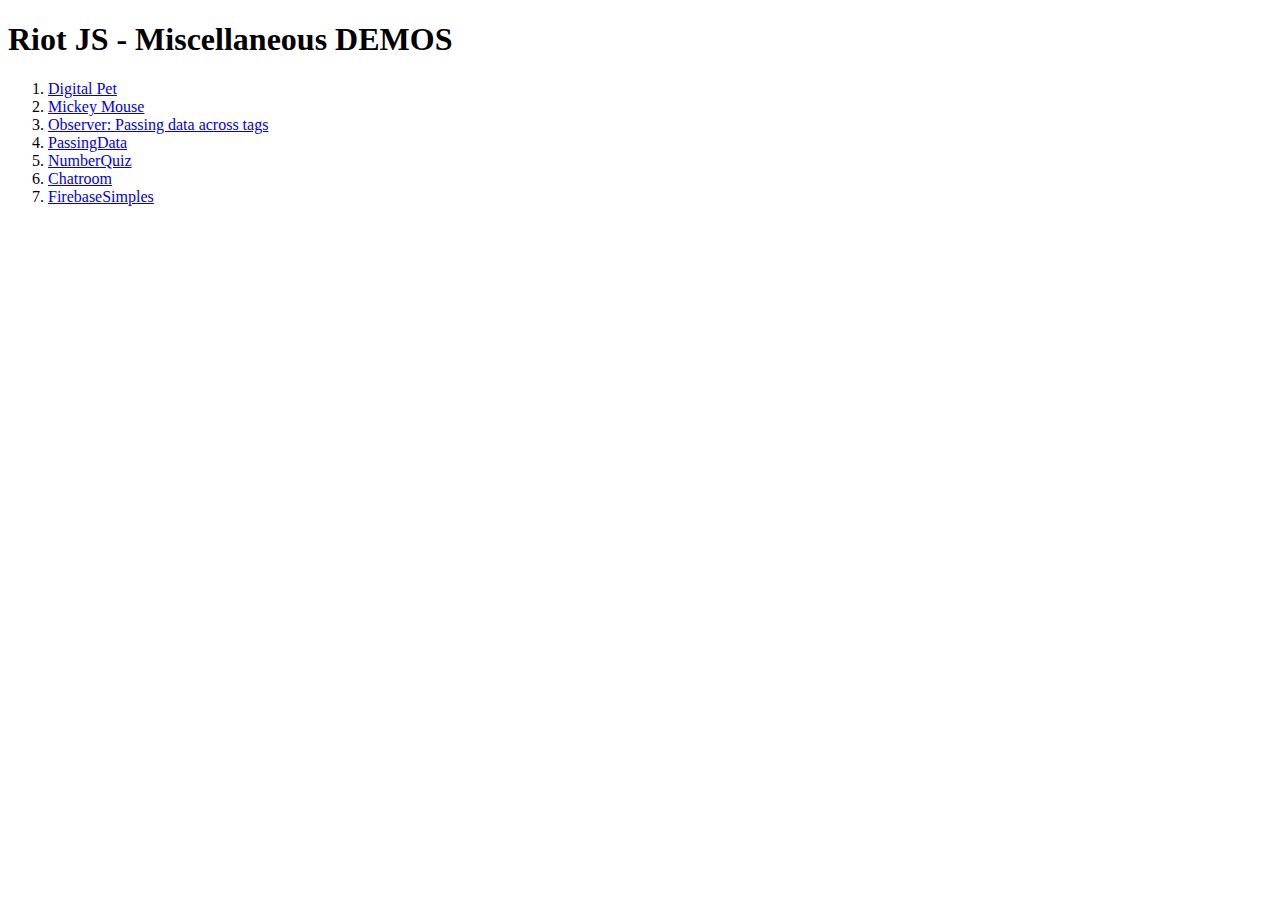
<file: Demos/index.html>
<!DOCTYPE html>
<html lang="en">
<head>
	<meta charset="UTF-8">
	<meta name="viewport" content="width=device-width, initial-scale=1.0">
	<meta http-equiv="X-UA-Compatible" content="ie=edge">
	<title>Demos</title>
</head>
<body>

	<h1>Riot JS - Miscellaneous DEMOS</h1>

	<ol>
		<li><a href="DigitalPet">Digital Pet</a></li>
		<li><a href="MickeyMouse">Mickey Mouse</a></li>
		<li><a href="Observer">Observer: Passing data across tags</a></li>
		<li><a href="PassingData">PassingData</a></li>
		<li><a href="NumberQuiz">NumberQuiz</a></li>
		<li><a href="Chatroom">Chatroom</a></li>
		<li><a href="FirebaseSimples">FirebaseSimples</a></li>
	</ol>

</body>
</html>
</file>
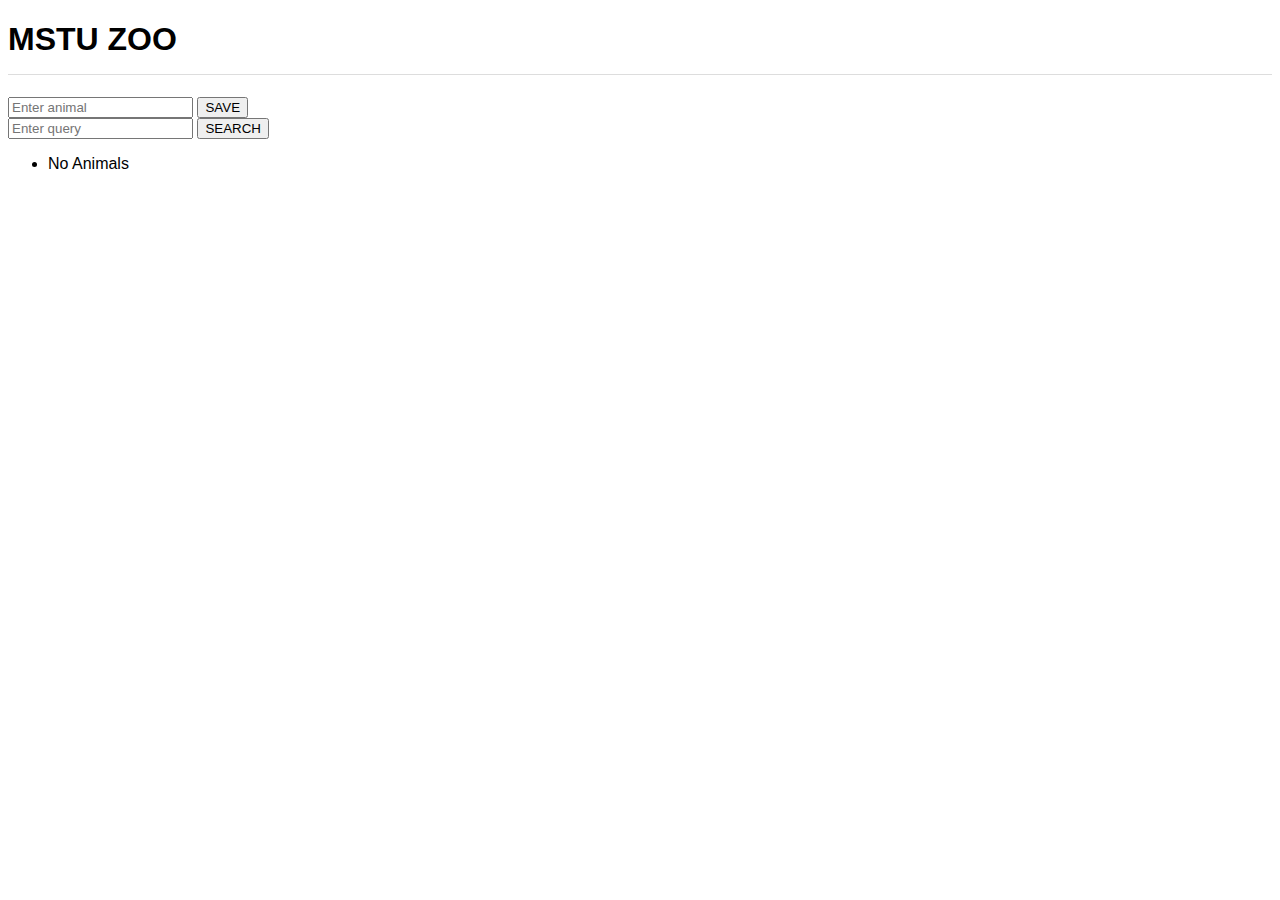
<file: Classwork/Firebase-Query/index.html>
<!DOCTYPE html>
<html lang="en">
<head>
	<meta charset="UTF-8">
	<meta name="viewport" content="width=device-width, initial-scale=1.0">
	<meta http-equiv="X-UA-Compatible" content="ie=edge">
	<title>MSTU ZOO</title>
</head>
<body>

	<!-- Riot Mount Point -->
	<app></app>

	<!-- Riot TAGS -->
	<script src="tags/app.tag" type="riot/tag"></script>
	<script src="tags/animal.tag" type="riot/tag"></script>

	<!-- Riot + Firebase IMPORT -->
	<script src="js/riot+compiler.js"></script>
	<script src="js/firebase.js"></script>

	<script>
	  // Initialize Firebase
	  var config = {
	    apiKey: "AIzaSyBEbOWvV5Fig3eNvWVWValUExl-_WBBxEo",
	    authDomain: "mstu5013.firebaseapp.com",
	    databaseURL: "https://mstu5013.firebaseio.com",
	    projectId: "mstu5013",
	    storageBucket: "mstu5013.appspot.com",
	    messagingSenderId: "953045445181"
	  };
	  firebase.initializeApp(config);

		// Firebase Cached References
		var database = firebase.database();
		var rootRef = database.ref('/');

		// Initialize RiotJS
		riot.mount('*');
	</script>

</body>
</html>
</file>
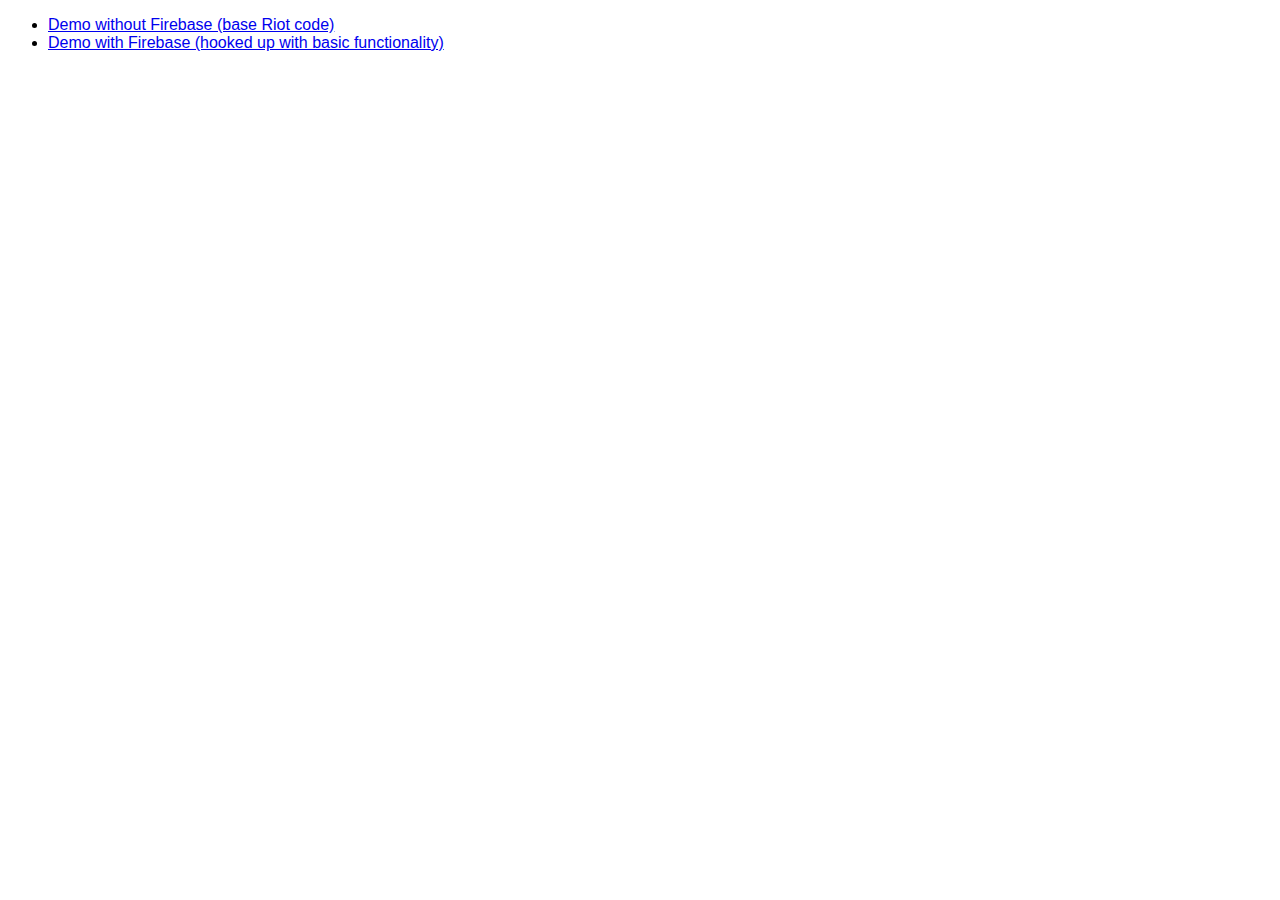
<file: Demos/Chatroom/index.html>
<!DOCTYPE html>
<html lang="en">
<head>
	<meta charset="UTF-8">
	<meta name="viewport" content="width=device-width, initial-scale=1.0">
	<meta http-equiv="X-UA-Compatible" content="ie=edge">
	<title>Chatroom</title>
</head>
<body>
	<ul>
		<li><a href="./noFirebase">Demo without Firebase (base Riot code)</a></li>
		<li><a href="./withFirebase">Demo with Firebase (hooked up with basic functionality)</a></li>
	</ul>
	<style>
		html, body {
			font-family: Helvetica;
			font-size: 1em;
		}
	</style>
</body>
</html>
</file>
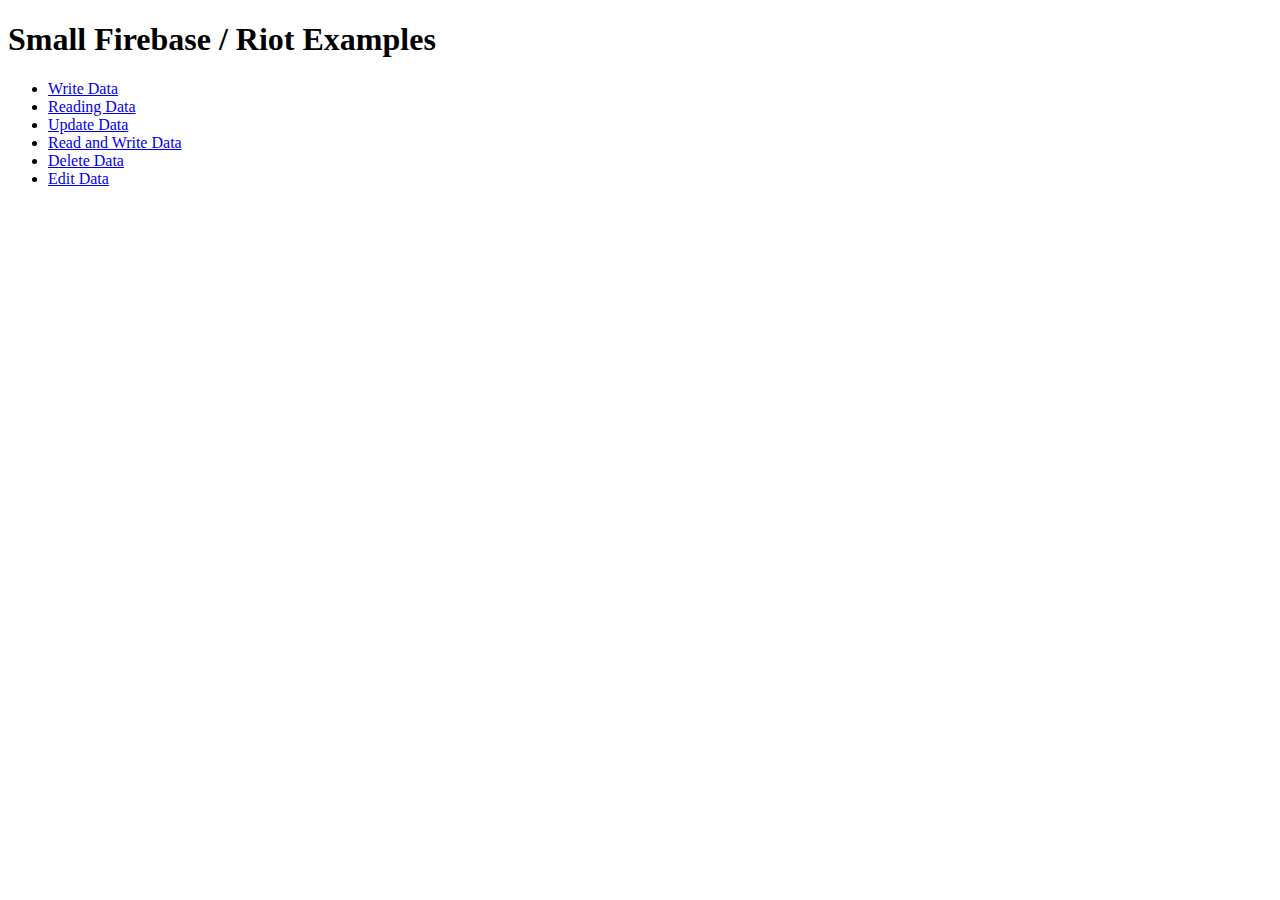
<file: Demos/FirebaseSimples/index.html>
<!DOCTYPE html>
<html lang="en">
<head>
	<meta charset="UTF-8">
	<meta name="viewport" content="width=device-width, initial-scale=1.0">
	<meta http-equiv="X-UA-Compatible" content="ie=edge">
	<title>Firebase Simples</title>
</head>
<body>
	<h1>Small Firebase / Riot Examples</h1>

	<ul>
		<li><a href="0-dataWrite">Write Data</a></li>
		<li><a href="1-dataRead">Reading Data</a></li>
		<li><a href="2-dataUpdate">Update Data</a></li>
		<li><a href="3-dataReadWrite">Read and Write Data</a></li>
		<li><a href="4-dataDelete">Delete Data</a></li>
		<li><a href="5-dataEdit">Edit Data</a></li>
	</ul>
</body>
</html>
</file>
